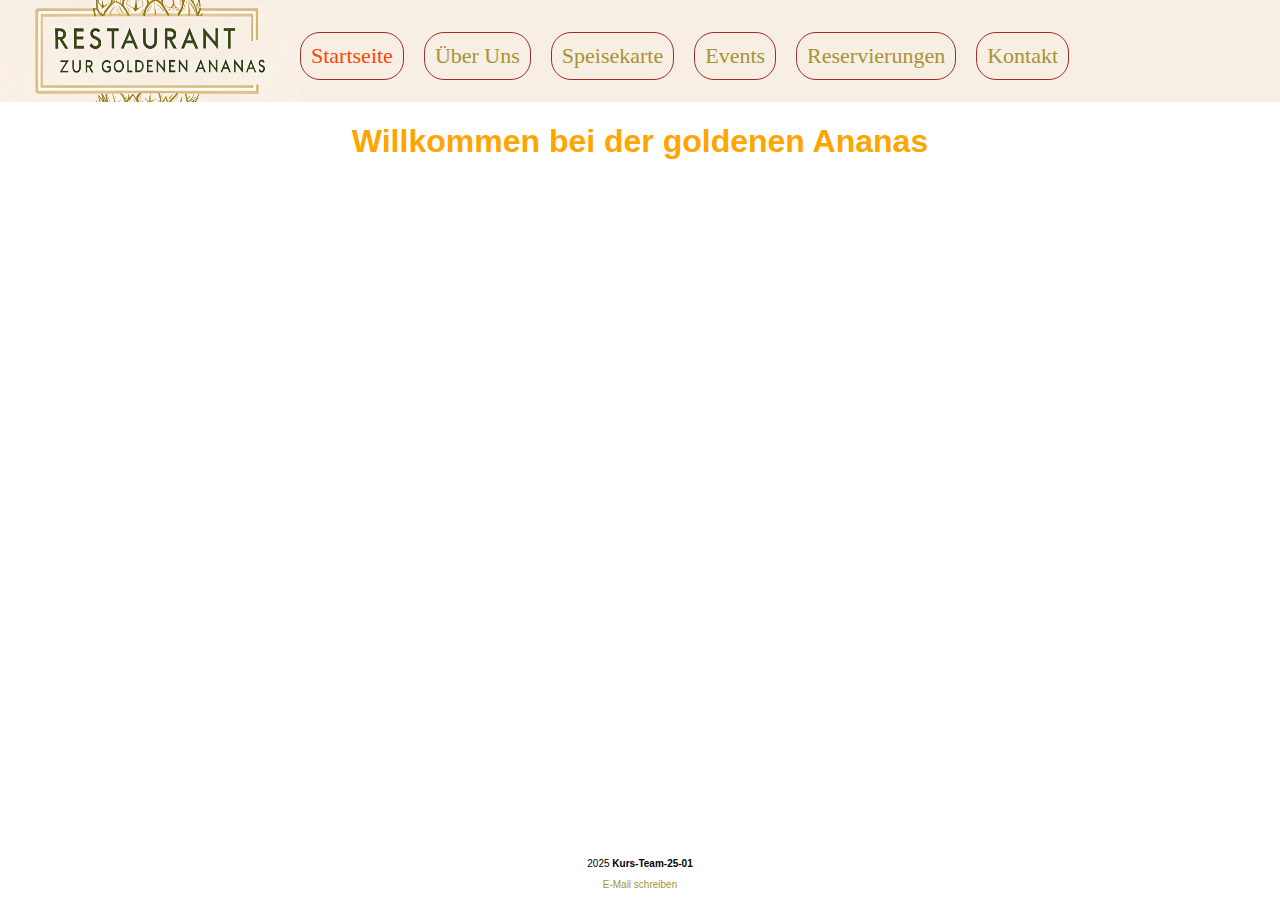
<file: index.html>
<!DOCTYPE html>
<html lang="en">
<head>
    <meta charset="UTF-8">
    <meta name="viewport" content="width=device-width, initial-scale=1.0">
    <link rel="stylesheet" href="style.css">
    <title>Home</title>
</head>
<body>
    <header>
        <img src="images/logo_small.png" alt="Restaurant zur goldenen Ananas Logo" width="300">
        <nav aria-label="Hauptnavigation">
            <ul class ="navelements">
                <li class="navitem"><a href="index.html" aria-current="page">Startseite</a></li>
                <li class="navitem"><a href="aboutus.html">Über Uns</a></li>
                <li class="navitem"><a href="menu.html">Speisekarte</a></li>
                <li class="navitem"><a href="events.html">Events</a></li>
                <li class="navitem"><a href="reservations.html">Reservierungen</a></li>
                <li class="navitem"><a href="contact.html">Kontakt</a></li>
            </ul>
        </nav>
    </header>
    <main>
    
        <h1>Willkommen bei der goldenen Ananas</h1>
        <iframe width="800" height="500" src="https://www.youtube.com/embed/Ct6BUPvE2sM?list=RDCt6BUPvE2sM" title="PIKOTARO - PPAP (Pen Pineapple Apple Pen) (Long Version) (Official Video) [Ultra Records]" frameborder="0" allow="accelerometer; autoplay; clipboard-write; encrypted-media; gyroscope; picture-in-picture; web-share" referrerpolicy="strict-origin-when-cross-origin" allowfullscreen></iframe>
    </main>
    <footer>
        <p>2025 <b>Kurs-Team-25-01</b></p>
        <p>
        <a href="mailto:25-01@techstarter.de">E-Mail schreiben</a>
        </p>
    </footer>
</body>
</html>
</file>
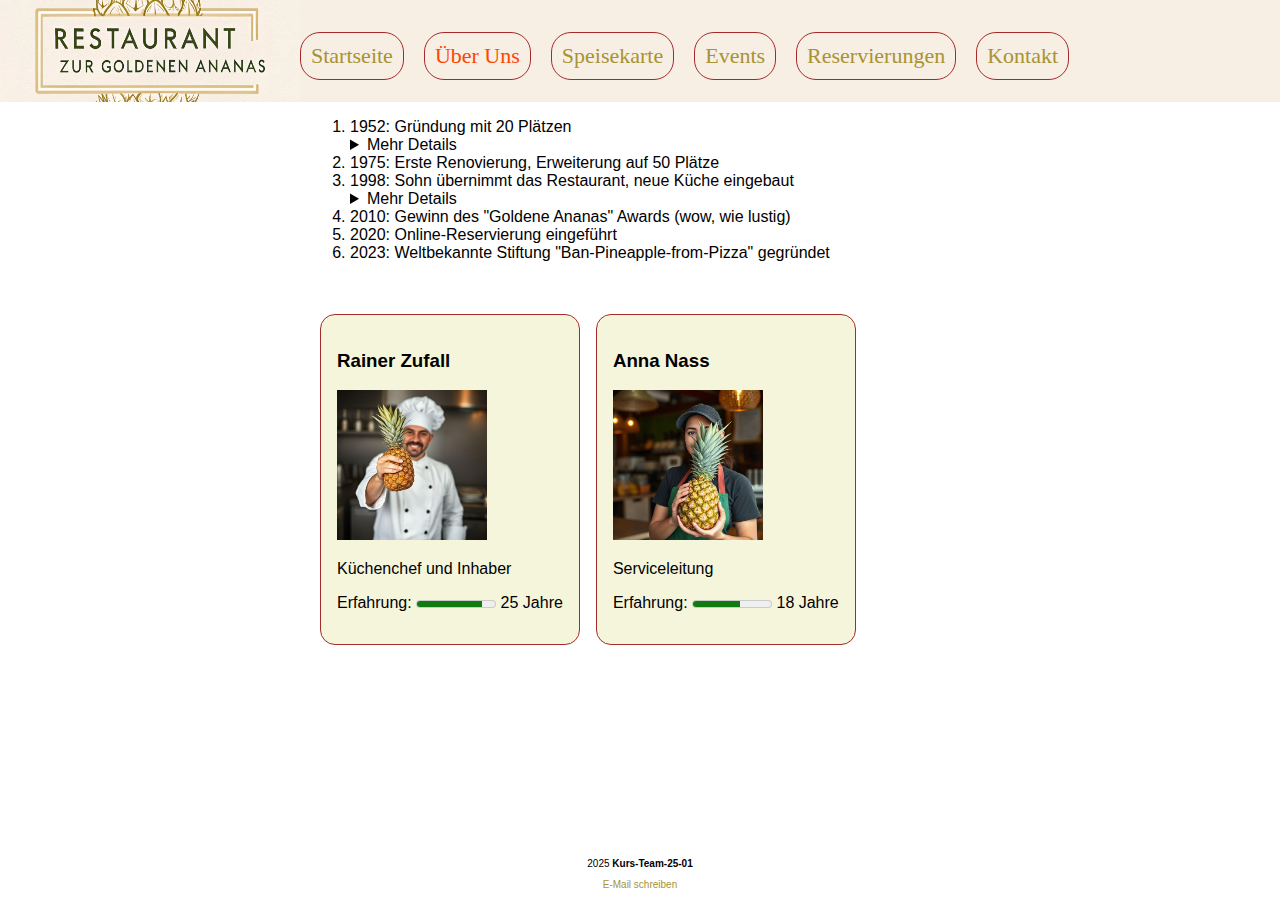
<file: aboutus.html>
<!DOCTYPE html>
<html lang="en">
<head>
    <meta charset="UTF-8">
    <meta name="viewport" content="width=device-width, initial-scale=1.0">
    <link rel="stylesheet" href="style.css">
    <title>Über Uns</title>
</head>
<body>
    <header>
        <img src="images/logo_small.png" alt="Restaurant zur goldenen Ananas Logo" width="300">
        <nav aria-label="Hauptnavigation">
            <ul class ="navelements">
                <li class="navitem"><a href="index.html">Startseite</a></li>
                <li class="navitem"><a href="aboutus.html" aria-current="page">Über Uns</a></li>
                <li class="navitem"><a href="menu.html">Speisekarte</a></li>
                <li class="navitem"><a href="events.html">Events</a></li>
                <li class="navitem"><a href="reservations.html">Reservierungen</a></li>
                <li class="navitem"><a href="contact.html">Kontakt</a></li>
            </ul>
        </nav>
    </header>
    <main>
        <ol class="timeline">
            <li class="timeline-item">
                <time datetime="1952">1952</time>: Gründung mit 20 Plätzen
                <details>
                    <summary>Mehr Details</summary>
                    <ul>
                        <li>Eröffnung durch Familie Zufall</li>
                        <li>Kleine Speisekarte mit regionalen Gerichten, mit Fokus auf Ananashaltige Gerichte</li>
                    </ul>
                </details>
            </li>
            
            <li class="timeline-item">
                <time datetime="1975">1975</time>: Erste Renovierung, Erweiterung auf 50 Plätze
            </li>
            
            <li class="timeline-item">
                <time datetime="1998">1998</time>: Sohn übernimmt das Restaurant, neue Küche eingebaut
                <details>
                    <summary>Mehr Details</summary>
                    <ul>
                        <li>Modernisierung der Küchentechnik</li>
                        <li>Erweiterung der Speisekarte um internationale Gerichte, Alle Gerichte mit Ananas von der Speisekarte gestrichen</li>
                    </ul>
                </details>
            </li>
            
            <li class="timeline-item">
                <time datetime="2010">2010</time>: Gewinn des "Goldene Ananas" Awards (wow, wie lustig)
            </li>
            
            <li class="timeline-item">
                <time datetime="2020">2020</time>: Online-Reservierung eingeführt
            </li>
            
            <li class="timeline-item">
                <time datetime="2023">2023</time>: Weltbekannte Stiftung "Ban-Pineapple-from-Pizza" gegründet
            </li>
        </ol><br><br>
        <div class="Mitarbeiter">
            <article class="mitarbeiter-card">
                <h3>Rainer Zufall</h3>
                <img src="images/chef.jpg" alt="Rainer Zufall, Küchenchef und Inhaber" width="150">
                <p>Küchenchef und Inhaber</p>
                <p>Erfahrung: <meter value="25" min="0" max="30">25 Jahre</meter> 25 Jahre</p>
            </article>
            
            <article class="mitarbeiter-card">
                <h3>Anna Nass</h3>
                <img src="images/service.jpg" alt="Anna Nass, Serviceleitung" width="150">
                <p>Serviceleitung</p>
                <p>Erfahrung: <meter value="18" min="0" max="30">18 Jahre</meter> 18 Jahre</p>
            </article>
        </div>
    </main>
    <footer>
        <p>2025 <b>Kurs-Team-25-01</b></p>
        <p>
        <a href="mailto:25-01@techstarter.de">E-Mail schreiben</a>
        </p>
    </footer>
</body>
</html>
</file>
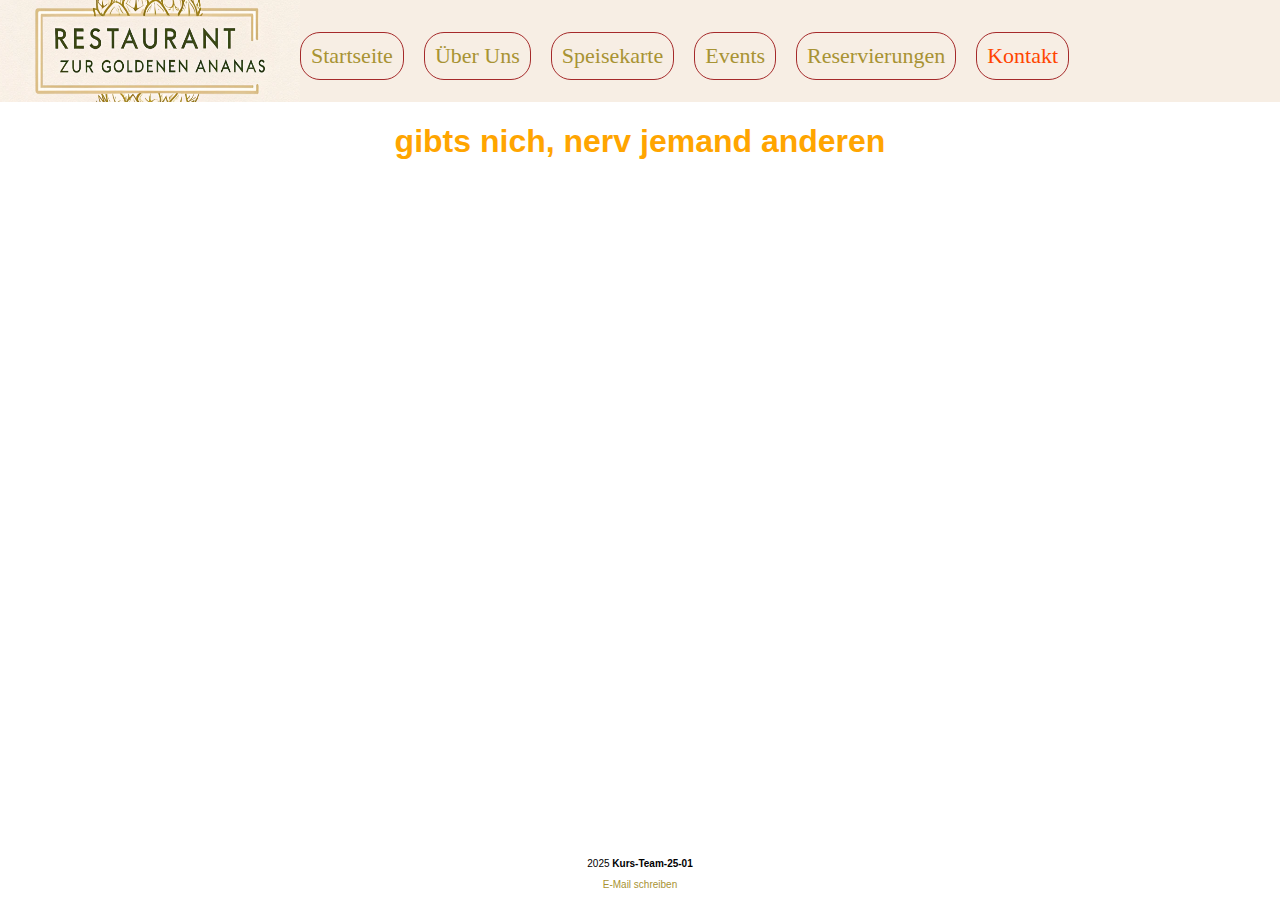
<file: contact.html>
<!DOCTYPE html>
<html lang="en">
<head>
    <meta charset="UTF-8">
    <meta name="viewport" content="width=device-width, initial-scale=1.0">
    <link rel="stylesheet" href="style.css">
    <title>Kontakt</title>
</head>
<body>
    <header>
        <img src="images/logo_small.png" alt="Restaurant zur goldenen Ananas Logo" width="300">
        <nav aria-label="Hauptnavigation">
            <ul class ="navelements">
                <li class="navitem"><a href="index.html">Startseite</a></li>
                <li class="navitem"><a href="aboutus.html">Über Uns</a></li>
                <li class="navitem"><a href="menu.html">Speisekarte</a></li>
                <li class="navitem"><a href="events.html">Events</a></li>
                <li class="navitem"><a href="reservations.html">Reservierungen</a></li>
                <li class="navitem"><a href="contact.html" aria-current="page">Kontakt</a></li>
            </ul>
        </nav>
    </header>
    <main>
        <h1>gibts nich, nerv jemand anderen</h1>
    </main>
    <footer>
        <p>2025 <b>Kurs-Team-25-01</b></p>
        <p>
        <a href="mailto:25-01@techstarter.de">E-Mail schreiben</a>
        </p>
    </footer>
</body>
</html>
</file>
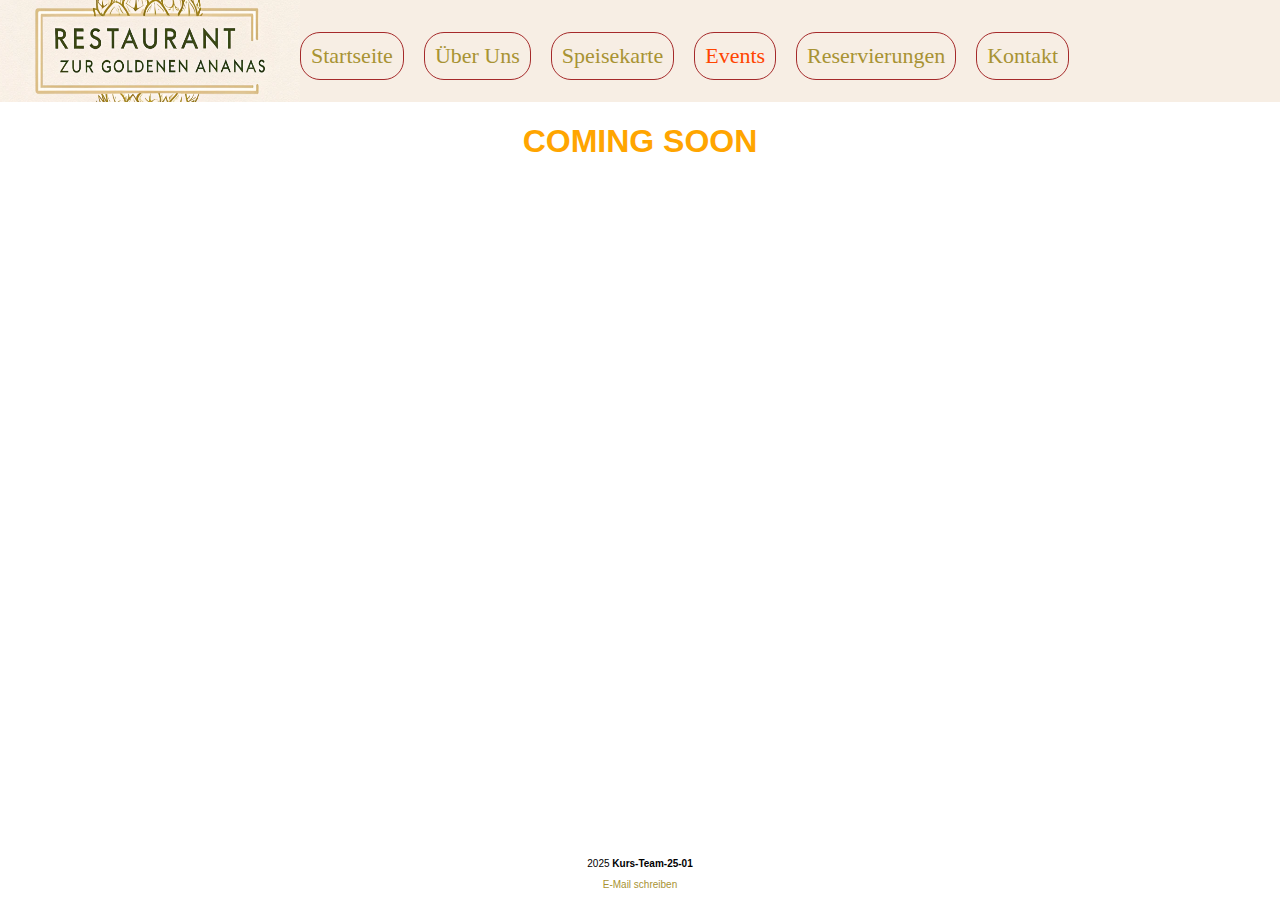
<file: events.html>
<!DOCTYPE html>
<html lang="en">
<head>
    <meta charset="UTF-8">
    <meta name="viewport" content="width=device-width, initial-scale=1.0">
    <link rel="stylesheet" href="style.css">
    <title>Startseite</title>
</head>
<body>
    <header>
        <img src="images/logo_small.png" alt="Restaurant zur goldenen Ananas Logo" width="300">
        <nav aria-label="Hauptnavigation">
            <ul class ="navelements">
                <li class="navitem"><a href="index.html">Startseite</a></li>
                <li class="navitem"><a href="aboutus.html">Über Uns</a></li>
                <li class="navitem"><a href="menu.html">Speisekarte</a></li>
                <li class="navitem"><a href="events.html" aria-current="page">Events</a></li>
                <li class="navitem"><a href="reservations.html">Reservierungen</a></li>
                <li class="navitem"><a href="contact.html">Kontakt</a></li>
            </ul>
        </nav>
    </header>
    <main>
        <h1>COMING SOON</h1>
    </main>
    <footer>
        <p>2025 <b>Kurs-Team-25-01</b></p>
        <p>
        <a href="mailto:25-01@techstarter.de">E-Mail schreiben</a>
        </p>
    </footer>
</body>
</html>
</file>
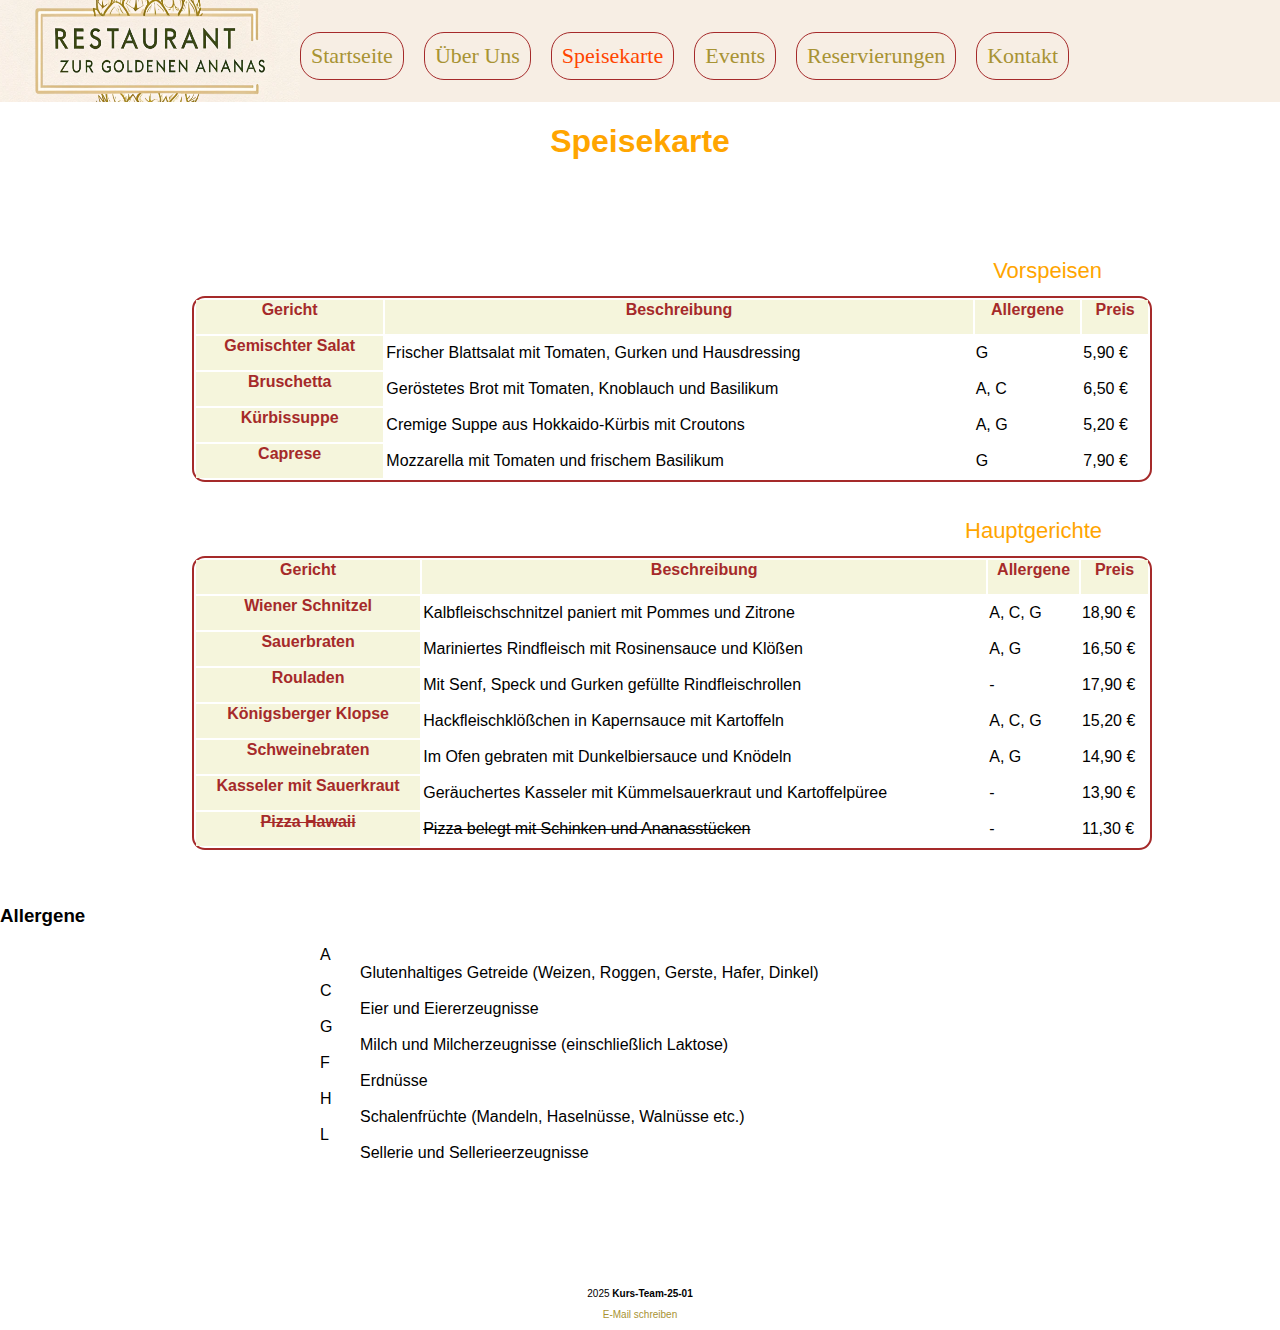
<file: menu.html>
<!DOCTYPE html>
<html lang="en">
<head>
    <meta charset="UTF-8">
    <meta name="viewport" content="width=device-width, initial-scale=1.0">
    <link rel="stylesheet" href="style.css">
    <title>Home</title>
</head>
<body>
    <header>
        <img src="images/logo_small.png" alt="Restaurant zur goldenen Ananas Logo" width="300">
        <nav aria-label="Hauptnavigation">
            <ul class ="navelements">
                <li class="navitem"><a href="index.html">Startseite</a></li>
                <li class="navitem"><a href="aboutus.html">Über Uns</a></li>
                <li class="navitem"><a href="menu.html" aria-current="page">Speisekarte</a></li>
                <li class="navitem"><a href="events.html">Events</a></li>
                <li class="navitem"><a href="reservations.html">Reservierungen</a></li>
                <li class="navitem"><a href="contact.html">Kontakt</a></li>
            </ul>
        </nav>
    </header>
    <main>
        <h1>Speisekarte</h1><br>
        <table>
            <caption>Vorspeisen</caption>
            <thead>
                <tr>
                    <th scope="col">Gericht</th>
                    <th scope="col">Beschreibung</th>
                    <th scope="col">Allergene</th>
                    <th scope="col">Preis</th>
                </tr>
            </thead>
            <tbody>
                <tr>
                    <th scope="row">Gemischter Salat</th>
                    <td>Frischer Blattsalat mit Tomaten, Gurken und Hausdressing</td>
                    <td>G</td>
                    <td>5,90 €</td>
                </tr>
                <tr>
                    <th scope="row">Bruschetta</th>
                    <td>Geröstetes Brot mit Tomaten, Knoblauch und Basilikum</td>
                    <td>A, C</td>
                    <td>6,50 €</td>
                </tr>
                <tr>
                    <th scope="row">Kürbissuppe</th>
                    <td>Cremige Suppe aus Hokkaido-Kürbis mit Croutons</td>
                    <td>A, G</td>
                    <td>5,20 €</td>
                </tr>
                <tr>
                    <th scope="row">Caprese</th>
                    <td>Mozzarella mit Tomaten und frischem Basilikum</td>
                    <td>G</td>
                    <td>7,90 €</td>
                </tr>
            </tbody>
        </table><br><br>
        <table>
            <caption>Hauptgerichte</caption>
            <thead>
                <tr>
                    <th scope="col">Gericht</th>
                    <th scope="col">Beschreibung</th>
                    <th scope="col">Allergene</th>
                    <th scope="col">Preis</th>
                </tr>
            </thead>
            <tbody>
                <tr>
                    <th scope="row">Wiener Schnitzel</th>
                    <td>Kalbfleischschnitzel paniert mit Pommes und Zitrone</td>
                    <td>A, C, G</td>
                    <td>18,90 €</td>
                </tr>
                <tr>
                    <th scope="row">Sauerbraten</th>
                    <td>Mariniertes Rindfleisch mit Rosinensauce und Klößen</td>
                    <td>A, G</td>
                    <td>16,50 €</td>
                </tr>
                <tr>
                    <th scope="row">Rouladen</th>
                    <td>Mit Senf, Speck und Gurken gefüllte Rindfleischrollen</td>
                    <td>-</td>
                    <td>17,90 €</td>
                </tr>
                <tr>
                    <th scope="row">Königsberger Klopse</th>
                    <td>Hackfleischklößchen in Kapernsauce mit Kartoffeln</td>
                    <td>A, C, G</td>
                    <td>15,20 €</td>
                </tr>
                <tr>
                    <th scope="row">Schweinebraten</th>
                    <td>Im Ofen gebraten mit Dunkelbiersauce und Knödeln</td>
                    <td>A, G</td>
                    <td>14,90 €</td>
                </tr>
                <tr>
                    <th scope="row">Kasseler mit Sauerkraut</th>
                    <td>Geräuchertes Kasseler mit Kümmelsauerkraut und Kartoffelpüree</td>
                    <td>-</td>
                    <td>13,90 €</td>
                </tr>
                <tr>
                    <th scope="row"><s>Pizza Hawaii</s></th>
                    <td><s>Pizza belegt mit Schinken und Ananasstücken</s></td>
                    <td>-</td>
                    <td>11,30 €</td>
                </tr>
            </tbody>
        </table><br><br>
        <h3>Allergene</h3>
        <dl class="allergene">
            <dt>A</dt>
            <dd>Glutenhaltiges Getreide (Weizen, Roggen, Gerste, Hafer, Dinkel)</dd>
            
            <dt>C</dt>
            <dd>Eier und Eiererzeugnisse</dd>
            
            <dt>G</dt>
            <dd>Milch und Milcherzeugnisse (einschließlich Laktose)</dd>
            
            <dt>F</dt>
            <dd>Erdnüsse</dd>
            
            <dt>H</dt>
            <dd>Schalenfrüchte (Mandeln, Haselnüsse, Walnüsse etc.)</dd>
            
            <dt>L</dt>
            <dd>Sellerie und Sellerieerzeugnisse</dd>
        </dl>
    </main>
    <footer>
        <p>2025 <b>Kurs-Team-25-01</b></p>
        <p>
        <a href="mailto:25-01@techstarter.de">E-Mail schreiben</a>
        </p>
    </footer>
</body>
</html>
</file>
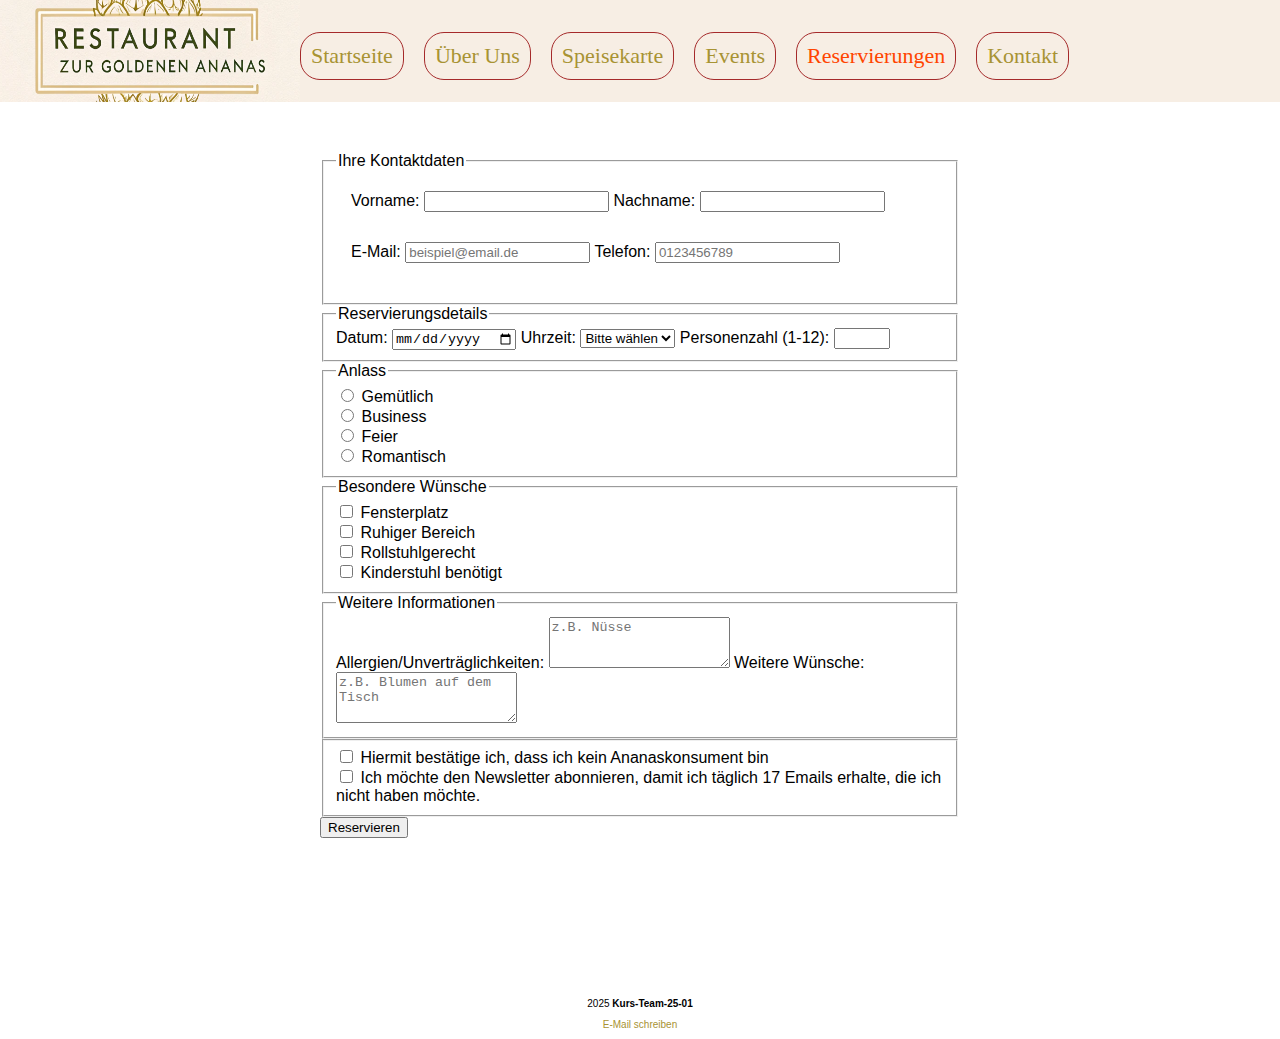
<file: reservations.html>
<!DOCTYPE html>
<html lang="en">
<head>
    <meta charset="UTF-8">
    <meta name="viewport" content="width=device-width, initial-scale=1.0">
    <link rel="stylesheet" href="style.css">
    <title>Home</title>
</head>
<body>
    <header>
        <img src="images/logo_small.png" alt="Restaurant zur goldenen Ananas Logo" width="300">
        <nav aria-label="Hauptnavigation">
            <ul class ="navelements">
                <li class="navitem"><a href="index.html">Startseite</a></li>
                <li class="navitem"><a href="aboutus.html">Über Uns</a></li>
                <li class="navitem"><a href="menu.html">Speisekarte</a></li>
                <li class="navitem"><a href="events.html">Events</a></li>
                <li class="navitem"><a href="reservations.html" aria-current="page">Reservierungen</a></li>
                <li class="navitem"><a href="contact.html">Kontakt</a></li>
            </ul>
        </nav>
    </header>
    <main>
        <form action="#" method="post" class="reservation-form">
            <fieldset>
                <legend>Ihre Kontaktdaten</legend>
                <div class="contact-data-element">
                    <label for="vorname" class="contact-data">Vorname:</label>
                    <input type="text" id="vorname" name="vorname" required>

                    <label for="nachname" class="contact-data">Nachname:</label>
                    <input type="text" id="nachname" name="nachname" required><br>
                </div>

                

                <div class="contact-data-element">
                    <label for="email" class="contact-data">E-Mail:</label>
                    <input type="email" id="email" name="email" required placeholder="beispiel@email.de">
                    
                    <label for="telefon" class="contact-data">Telefon:</label>
                    <input type="tel" id="telefon" name="telefon" required placeholder="0123456789">
            </fieldset>
            <fieldset>
                <legend class="reservation-details">Reservierungsdetails</legend>
                
                <label for="datum" class="reservation-details">Datum:</label>
                <input type="date" id="datum" name="datum" required>
                
                <label for="uhrzeit" class="reservation-details">Uhrzeit:</label>
                <select id="uhrzeit" name="uhrzeit" required>
                    <option value="">Bitte wählen</option>
                    <option value="17:00">17:00 Uhr</option>
                    <option value="18:00">18:00 Uhr</option>
                    <option value="19:00">19:00 Uhr</option>
                    <option value="20:00">20:00 Uhr</option>
                    <option value="21:00">21:00 Uhr</option>
                </select>
                
                <label for="personen" class="reservation-details">Personenzahl (1-12):</label>
                <input type="number" id="personen" name="personen" min="1" max="12" required>
            </fieldset>
            <fieldset>
                <legend>Anlass</legend>
                <div class="occasion-selection">
                    <input type="radio" id="gemuetlich" name="occasion" value="gemuetlich">
                    <label for="gemuetlich">Gemütlich</label>
                </div>
                <div class="occasion-selection">
                    <input type="radio" id="business" name="occasion" value="business">
                    <label for="business">Business</label>
                </div>
                <div class="occasion-selection">
                    <input type="radio" id="feier" name="occasion" value="feier">
                    <label for="feier">Feier</label>
                </div>
                <div class="occasion-selection">
                    <input type="radio" id="romantisch" name="occasion" value="romantisch">
                    <label for="romantisch">Romantisch</label>
                </div>
            </fieldset>
            <fieldset>
                <legend>Besondere Wünsche</legend>
                <div class="preferences-selection">
                    <input type="checkbox" id="fensterplatz" name="preferences[]" value="fensterplatz">
                    <label for="fensterplatz">Fensterplatz</label>
                </div>
                <div class="preferences-selection">
                    <input type="checkbox" id="ruhig" name="preferences[]" value="ruhig">
                    <label for="ruhig">Ruhiger Bereich</label>
                </div>
                <div class="preferences-selection">
                    <input type="checkbox" id="rollstuhl" name="preferences[]" value="rollstuhl">
                    <label for="rollstuhl">Rollstuhlgerecht</label>
                </div>
                <div class="preferences-selection">
                    <input type="checkbox" id="kinderstuhl" name="preferences[]" value="kinderstuhl">
                    <label for="kinderstuhl">Kinderstuhl benötigt</label>
                </div>
            </fieldset>
            <fieldset>
                <legend>Weitere Informationen</legend>
                
                <label for="allergien">Allergien/Unverträglichkeiten:</label>
                <textarea id="allergien" name="allergien" rows="3" placeholder="z.B. Nüsse"></textarea>
                
                <label for="wünsche">Weitere Wünsche:</label>
                <textarea id="wünsche" name="wünsche" rows="3" placeholder="z.B. Blumen auf dem Tisch"></textarea>
            </fieldset>
            <fieldset>
                <div class="checkbox-group">
                    <input type="checkbox" id="agb" name="agb" required>
                    <label for="agb" class="required">Hiermit bestätige ich, dass ich kein Ananaskonsument bin</label>
                </div>
                
                <div class="checkbox-group">
                    <input type="checkbox" id="newsletter" name="newsletter">
                    <label for="newsletter">Ich möchte den Newsletter abonnieren, damit ich täglich 17 Emails erhalte, die ich nicht haben möchte.</label>
                </div>
            </fieldset>

            <button type="submit">Reservieren</button>
        </form>
    </main>
    <footer>
        <p>2025 <b>Kurs-Team-25-01</b></p>
        <p>
        <a href="mailto:25-01@techstarter.de">E-Mail schreiben</a>
        </p>
    </footer>
</body>
</html>
</file>
<file: style.css>
body {
    background-color: white;
    font-family: Verdana, Geneva, Tahoma, sans-serif;
    display: grid;
    grid-template-rows: auto 1fr auto; 
    min-height: 100vh;
    margin: 0;
}

.reservation-form {
    margin: auto;
    width: 50%;
    padding: 50px
}
.contact-data-element {
    padding-bottom: 15px;
    margin: 15px;
}

h1 {
    color: orange;
    text-align: center;
    margin-bottom: 80px;
}

header {
    background-color: #f7eee4;
    text-align: left;
    display: flex
}

nav {
    font-family: 'Brush Script MT', cursive;
    font-size: 22px;
    text-align: center;
    background-color: #f7eee4;
    padding-top: 10px
}

.navelements {
    display: flex;
    list-style: none;
    padding: 0;
    justify-content: center;
    gap: 20px;
}

.navitem {
    color: gold;
    border: 1px solid brown;
    padding: 10px;
    border-radius: 20px;
}
.navitem:hover {
    background-color: beige;
}

a {
    color: #a89333;
    text-decoration: none
}

a:hover {
    color: orangered;

}

footer {
    padding-top: 100px;
    text-align: center;
    font-size: 10px;
}

.navitem a[aria-current="page"] {
    color: orangered;
}

.allergene {
    text-align: left;
    margin-left: 25%;
    width: 50%;
}

table {
    text-align: left;
    width: 75%;
    margin-left: 15%;
    border: 2px solid brown;
    border-radius: 13px
}

table th {
    text-align: center;
    color: brown;
    padding-bottom: 15px;
    background-color: beige
}


table caption {
    font-size: 22px;
    text-align: right;
    padding-right: 50px;
    padding-bottom: 12px;
    color: orange
}

.timeline-item {
    margin: auto;
    width: 50%;
}

.Mitarbeiter {
    display: flex;
    gap: 16px;
    flex-wrap: wrap;
    margin: auto;
    width: 50%;
}

.mitarbeiter-card {
    border: 1px solid brown;
    padding: 1rem;
    border-radius: 15px;
    background-color: beige
}
</file>
